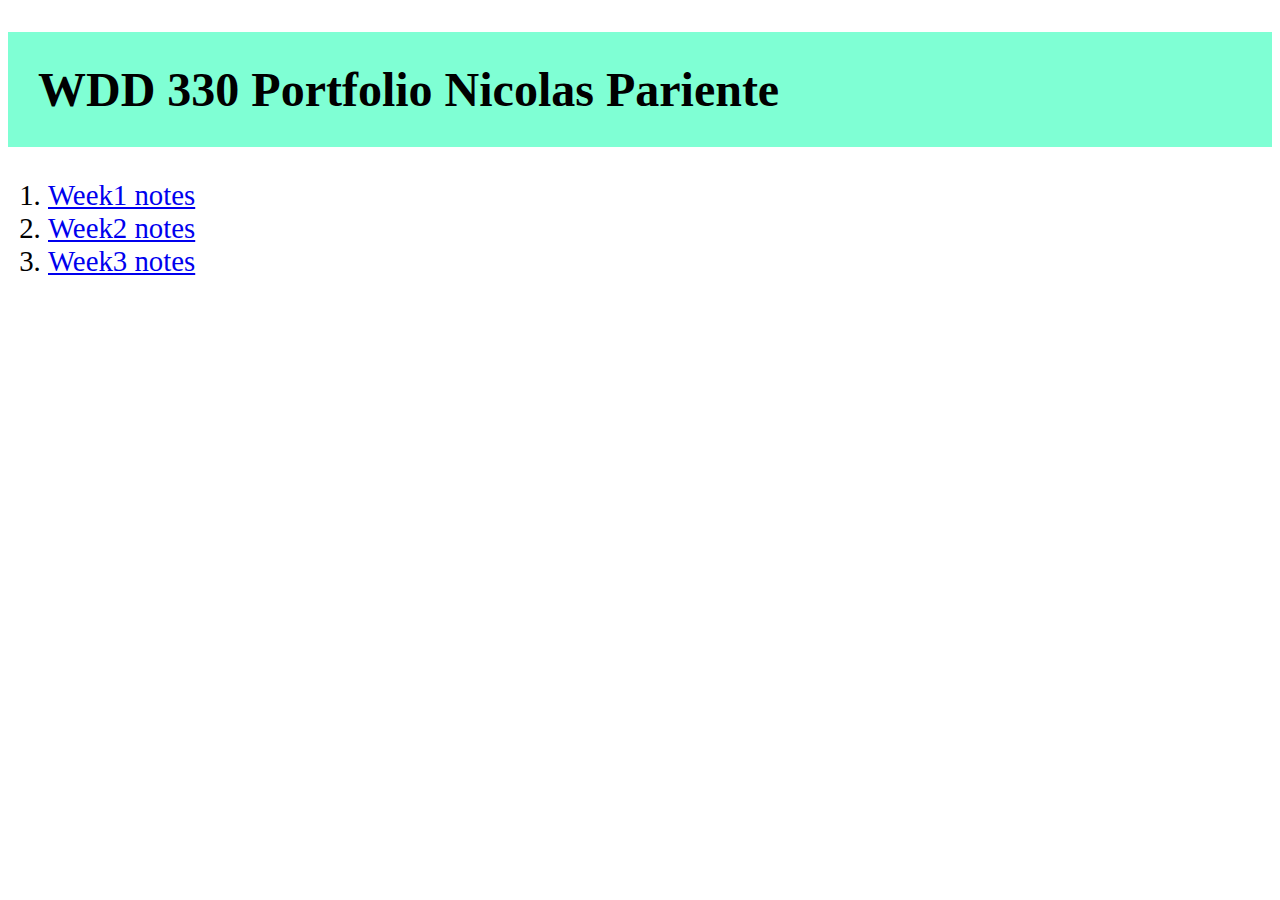
<file: index.html>
<!DOCTYPE html>
<html lang="en">
<head>
    <meta charset="UTF-8">
    <meta http-equiv="X-UA-Compatible" content="IE=edge">
    <meta name="viewport" content="width=device-width, initial-scale=1.0">
    <title>Portfolio Nicolas Pariente</title>
    <link rel="stylesheet" type="text/css" href="css/style.css" />
</head>
<body>
        <h1>WDD 330 Portfolio Nicolas Pariente</h1>
    <ol class="ol"></ol>
    <script src="js/script.js"></script>
</body>
</html>
</file>
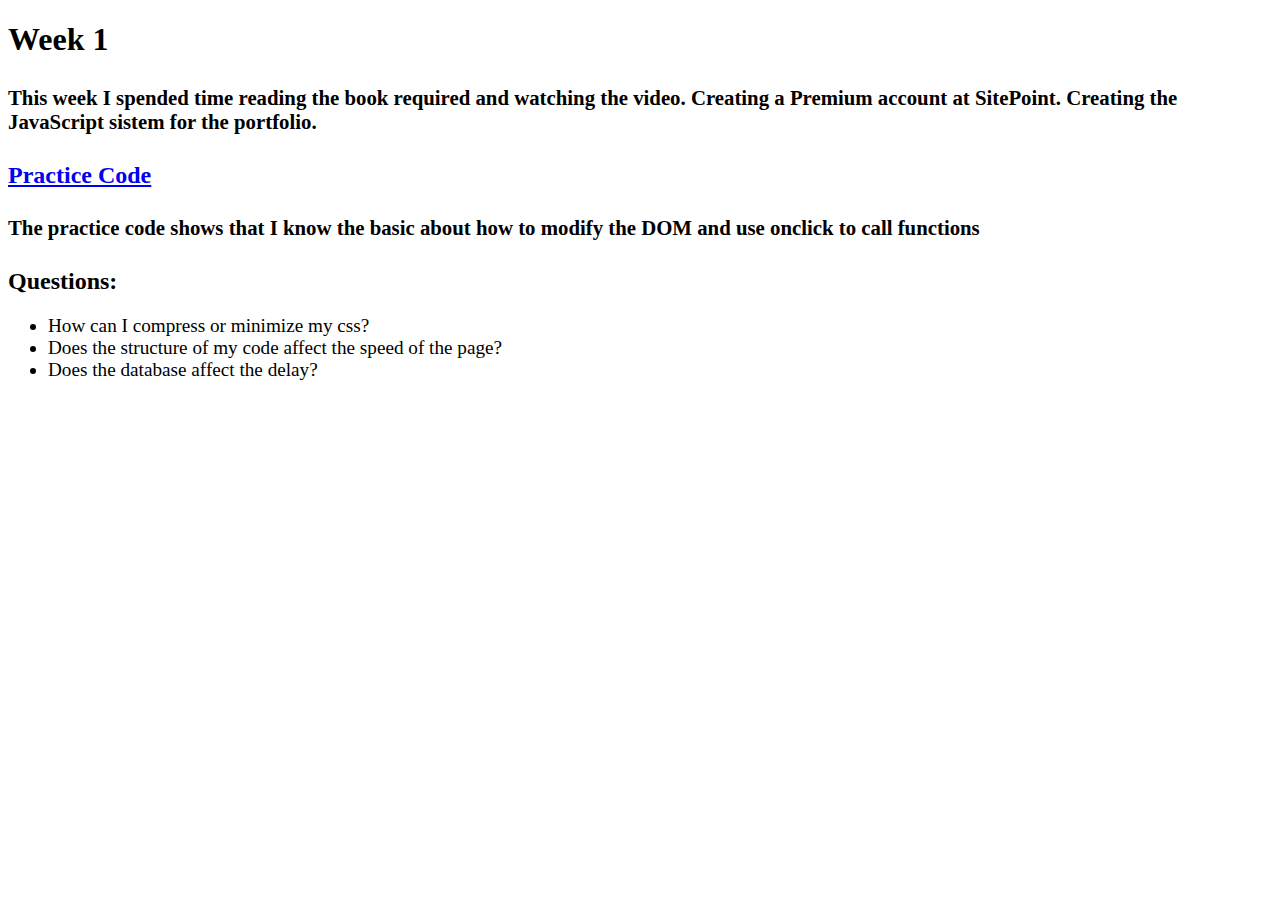
<file: week1/index.html>
<!DOCTYPE html>
<html lang="en">
<head>
    <meta charset="UTF-8">
    <meta http-equiv="X-UA-Compatible" content="IE=edge">
    <meta name="viewport" content="width=device-width, initial-scale=1.0">
    <title>Week1 Portfolio</title>
    <link rel="stylesheet" type="text/css" href="css/style.css" />
</head>
<body>
    <h1>Week 1</h1>
    <h4>This week I spended time reading the book required and watching the video. Creating a Premium account at SitePoint. Creating the JavaScript sistem for the portfolio.</h4>
    <a href="practice/practice.html"><h2>Practice Code</h2></a>
    <h4>The practice code shows that I know the basic about how to modify the DOM and use onclick to call functions</h4>
    <h2>
        Questions:
    </h2>
    <ul>
        <li>How can I compress or minimize my css?</li>
        <li>Does the structure of my code affect the speed of the page?</li>
        <li>Does the database affect the delay?</li>
    </ul>
</body>
</html>
</file>
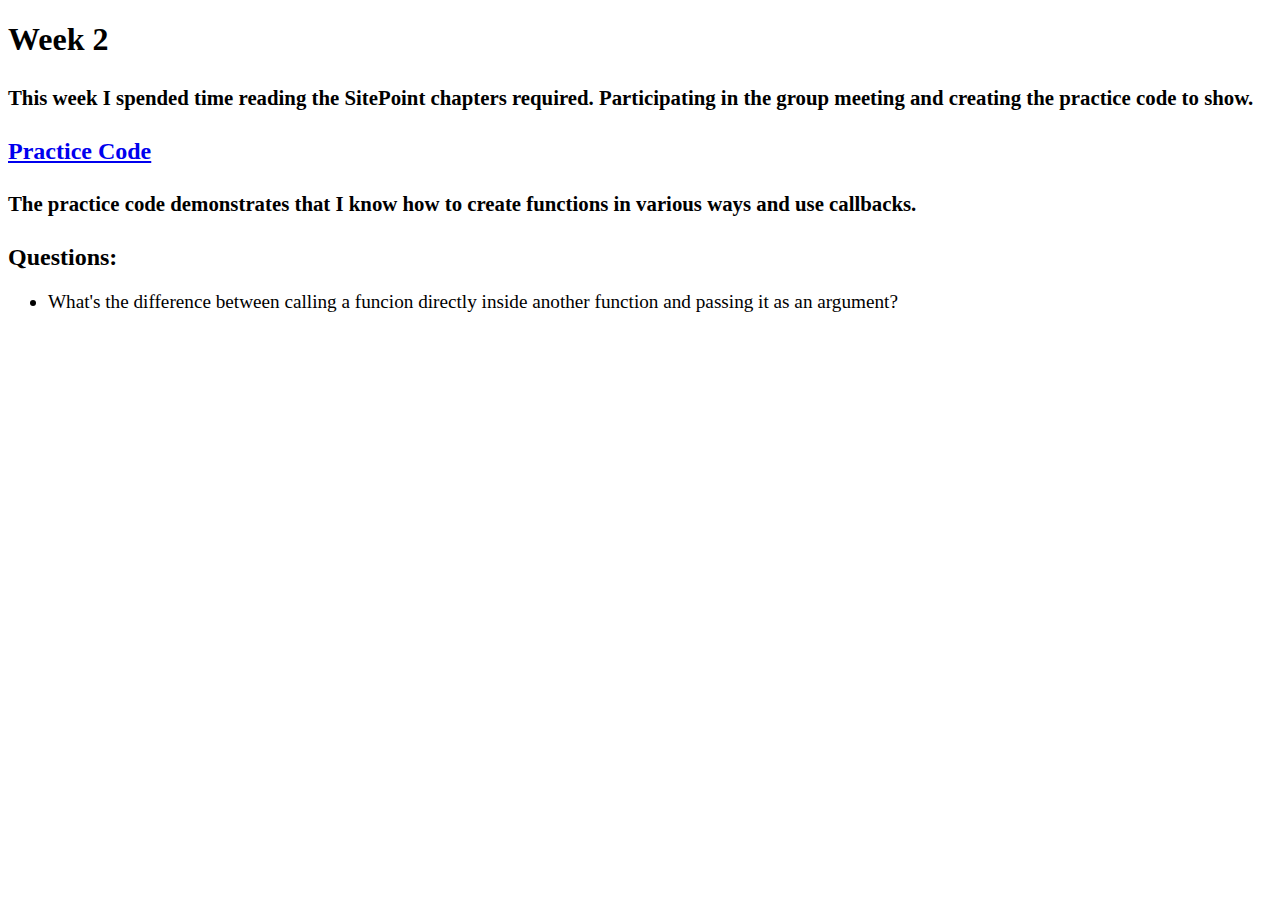
<file: week2/index.html>
<!DOCTYPE html>
<html lang="en">
<head>
    <meta charset="UTF-8">
    <meta http-equiv="X-UA-Compatible" content="IE=edge">
    <meta name="viewport" content="width=device-width, initial-scale=1.0">
    <title>Week2 Portfolio</title>
    <link rel="stylesheet" type="text/css" href="css/style.css" />
</head>
<body>
    <h1>Week 2</h1>
    <h4>This week I spended time reading the SitePoint chapters required. Participating in the group meeting and creating the practice code to show.</h4>
    <a href="practice/practice.html"><h2>Practice Code</h2></a>
    <h4>The practice code demonstrates that I know how to create functions in various ways and use callbacks.</h4>
    <h2>
        Questions:
    </h2>
    <ul>
        <li>What's the difference between calling a funcion directly inside another function and passing it as an argument?</li>
    </ul>
</body>
</html>
</file>
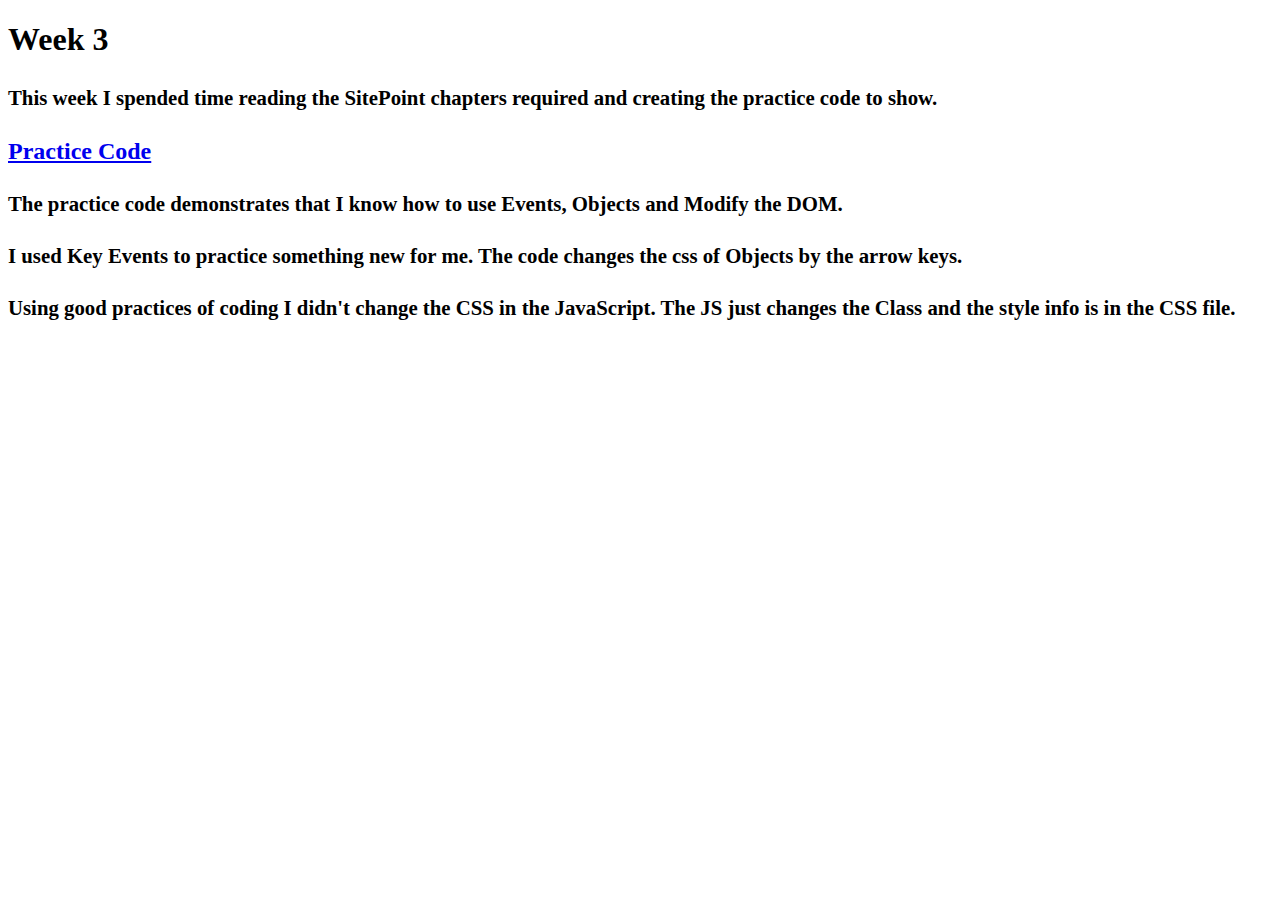
<file: week3/index.html>
<!DOCTYPE html>
<html lang="en">
<head>
    <meta charset="UTF-8">
    <meta http-equiv="X-UA-Compatible" content="IE=edge">
    <meta name="viewport" content="width=device-width, initial-scale=1.0">
    <title>Week3 Portfolio</title>
    <link rel="stylesheet" type="text/css" href="css/style.css" />
</head>
<body>
    <h1>Week 3</h1>
    <h4>This week I spended time reading the SitePoint chapters required and creating the practice code to show.</h4>
    <a href="practice/practice.html"><h2>Practice Code</h2></a>
    <h4>The practice code demonstrates that I know how to use Events, Objects and Modify the DOM.</h4>
    <h4>I used Key Events to practice something new for me. The code changes the css of Objects by the arrow keys.</h4>
    <h4>Using good practices of coding I didn't change the CSS in the JavaScript. The JS just changes the Class and the style info is in the CSS file.</h4>
    
</body>
</html>
</file>
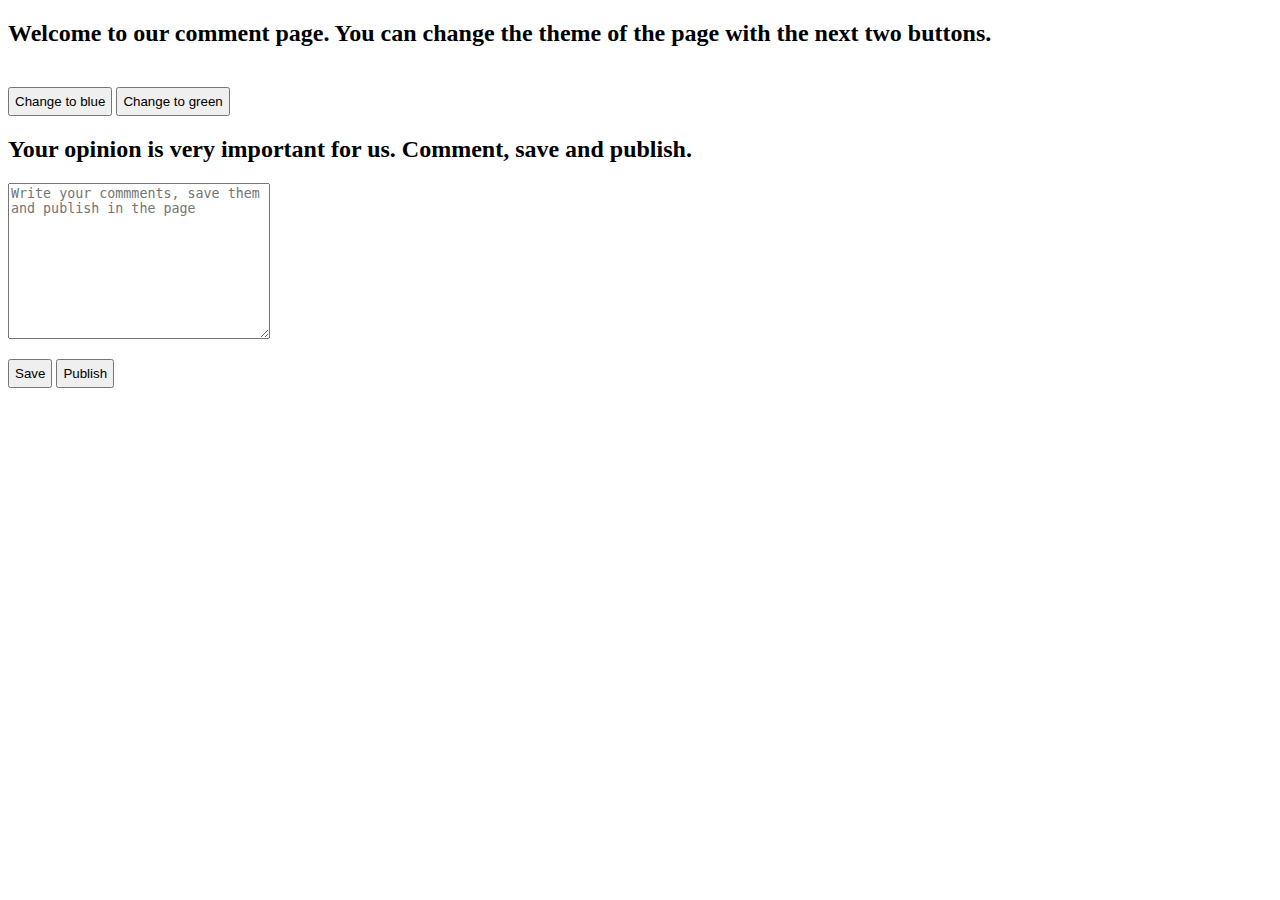
<file: week1/practice/practice.html>
<!DOCTYPE html>
<html lang="en">
<head>
    <meta charset="UTF-8">
    <meta http-equiv="X-UA-Compatible" content="IE=edge">
    <meta name="viewport" content="width=device-width, initial-scale=1.0">
    <title>Practice week1 Nicolas Pariente</title>
    <link rel="stylesheet" type="text/css" href="practice.css" />
</head>
<body>
    <h2>Welcome to our comment page. You can change the theme of the page with the next two buttons.</h2>
    <button onclick="changeblue()">Change to blue</button>
    <button onclick="changegreen()">Change to green</button>
    <h2>Your opinion is very important for us. Comment, save and publish.</h2>
    <textarea id="textarea" cols="30" rows="10" placeholder="Write your commments, save them and publish in the page"></textarea>
    <button onclick="save()">Save</button>
    <button onclick="publish()">Publish</button>
    <h4 id="publish"></h4>

    <script src="practice.js"></script>

</body>
</html>
</file>
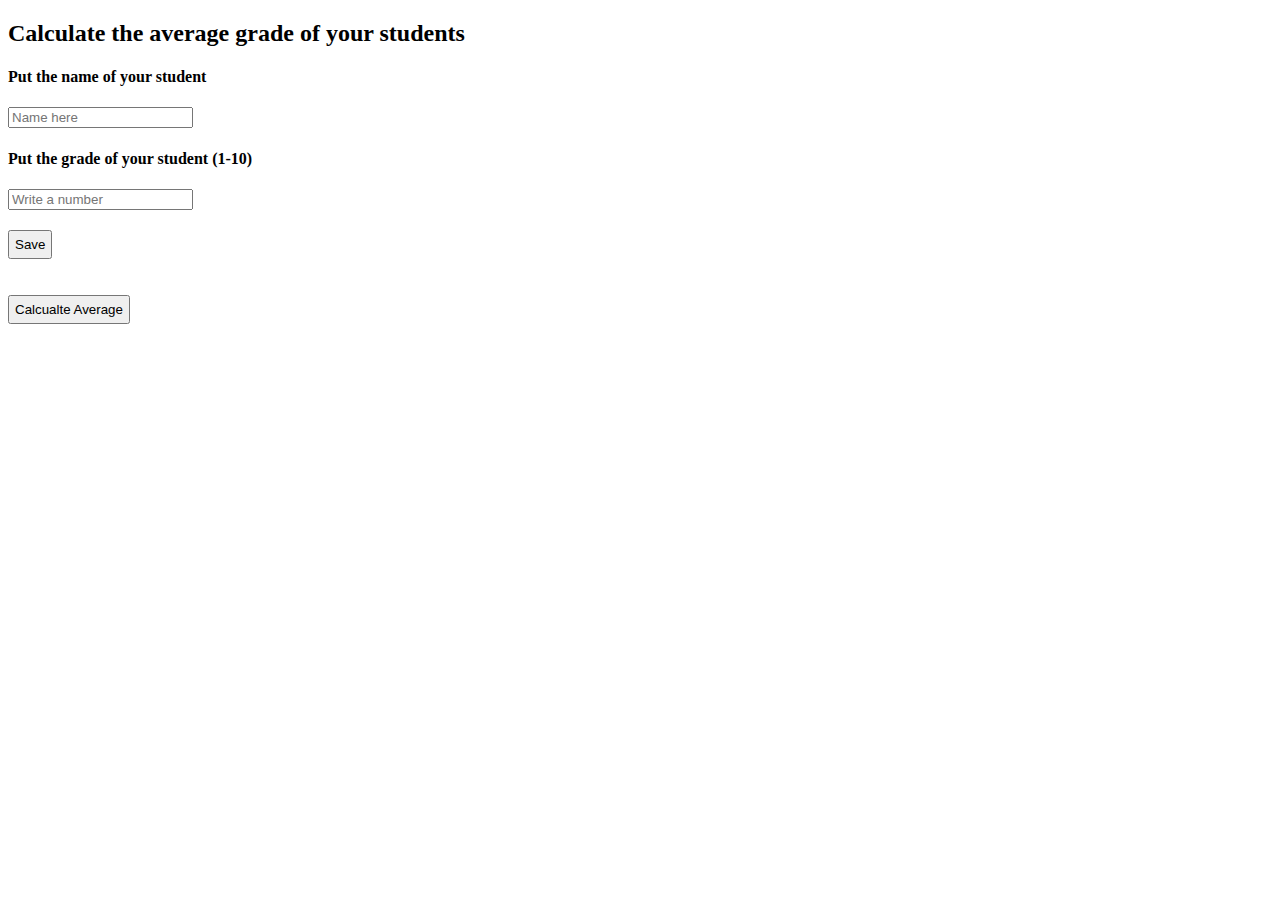
<file: week2/practice/practice.html>
<!DOCTYPE html>
<html lang="en">
<head>
    <meta charset="UTF-8">
    <meta http-equiv="X-UA-Compatible" content="IE=edge">
    <meta name="viewport" content="width=device-width, initial-scale=1.0">
    <title>Practice week1 Nicolas Pariente</title>
    <link rel="stylesheet" type="text/css" href="practice.css" />
</head>
<body>
    <h2>Calculate the average grade of your students</h2>
    <h4>Put the name of your student</h4>
    <input id="name" type="text" placeholder="Name here">
    <h4>Put the grade of your student (1-10)</h4>
    <input id="grade" type="text" placeholder="Write a number">
    <button id="button-one" onclick="save()">Save</button>
    <ul id="show"></ul>
    <button onclick="average()">Calcualte Average</button>
    <h3 id="result"></h3>

    <script src="practice.js"></script>

</body>
</html>
</file>
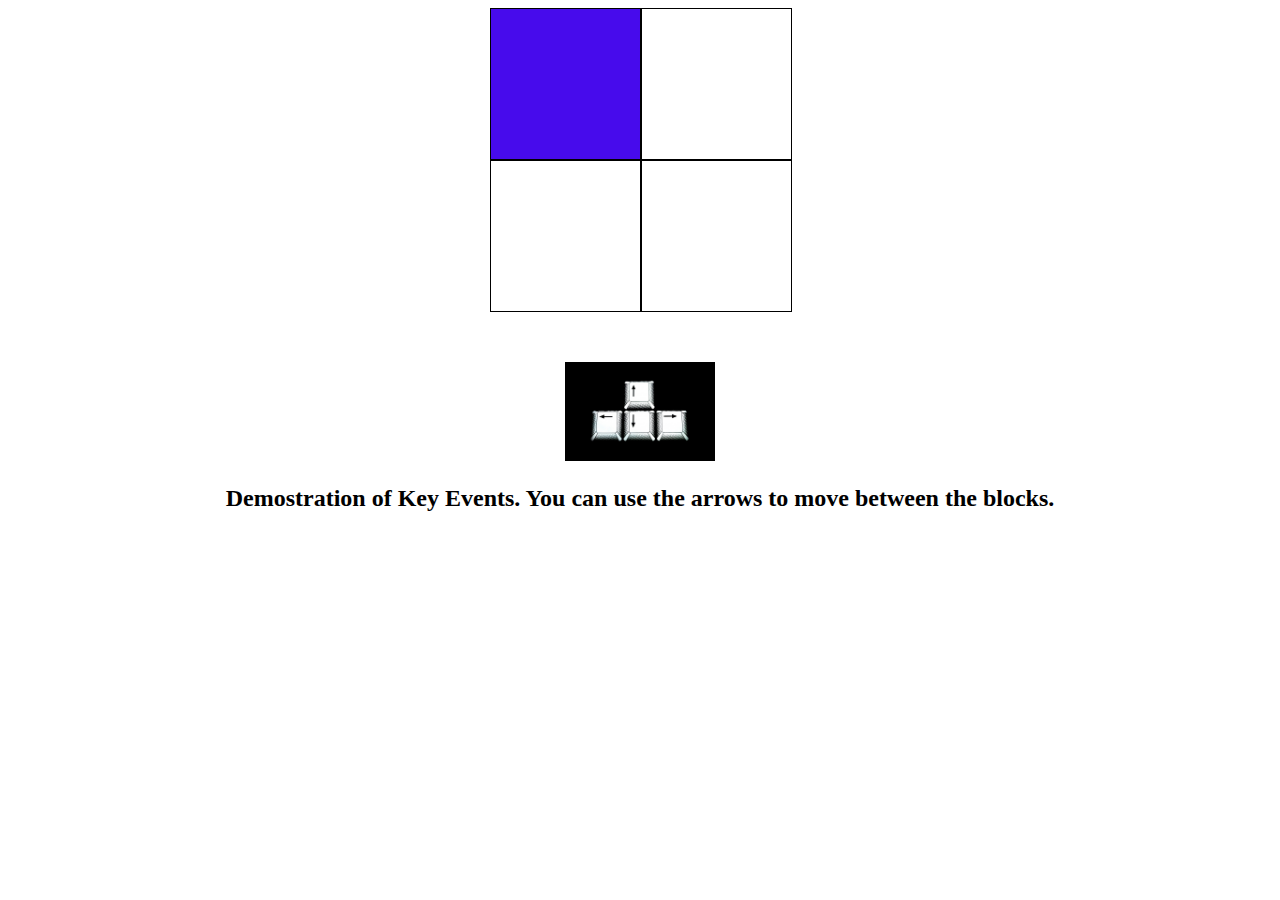
<file: week3/practice/practice.html>
<!DOCTYPE html>
<html lang="en">
<head>
    <meta charset="UTF-8">
    <meta http-equiv="X-UA-Compatible" content="IE=edge">
    <meta name="viewport" content="width=device-width, initial-scale=1.0">
    <title>Practice week1 Nicolas Pariente</title>
    <link rel="stylesheet" type="text/css" href="practice.css" />
</head>
<body>
    <div class="container">
        <div class="color" id="1"></div>
        <div id="2"></div>
        <div id="3"></div>
        <div id="4"></div>
    </div>
    <img src="keyboard.jpg" alt="keyarrows">
    <h2>Demostration of Key Events. You can use the arrows to move between the blocks.</h2>

    <script src="practice.js"></script>

</body>
</html>
</file>
<file: css/style.css>
h1 {
  background-color: aquamarine;
  padding: 30px;
  font-size: 3em;
}
ol {
  font-size: 1.8em;
}
</file>
<file: week1/css/style.css>
h4 {
  font-size: 1.3em;
}
li {
  font-size: 1.2em;
}
</file>
<file: week2/css/style.css>
h4 {
  font-size: 1.3em;
}
li {
  font-size: 1.2em;
}
</file>
<file: week3/css/style.css>
h4 {
  font-size: 1.3em;
}
li {
  font-size: 1.2em;
}
</file>
<file: week1/practice/practice.css>
button {
  padding: 5px;
  margin-top: 20px;
}
textarea {
  display: block;
  margin-top: 20px;
}
</file>
<file: week2/practice/practice.css>
button {
  padding: 5px;
  margin-top: 20px;
}
textarea {
  display: block;
  margin-top: 20px;
}
#button-one {
  display: block;
}
section {
  margin-top: 20px;
}
</file>
<file: week3/practice/practice.css>
body {
  text-align: center;
}
.container {
  display: grid;
  grid-template-columns: repeat(2, 150px);
  justify-content: center;
}

.container div {
  border: 1px solid black;
  width: 150px;
  height: 150px;
  text-align: center;
}
.color {
  background-color: rgb(71, 11, 236);
}
img {
  margin-top: 50px;
  width: 150px;
}
</file>
